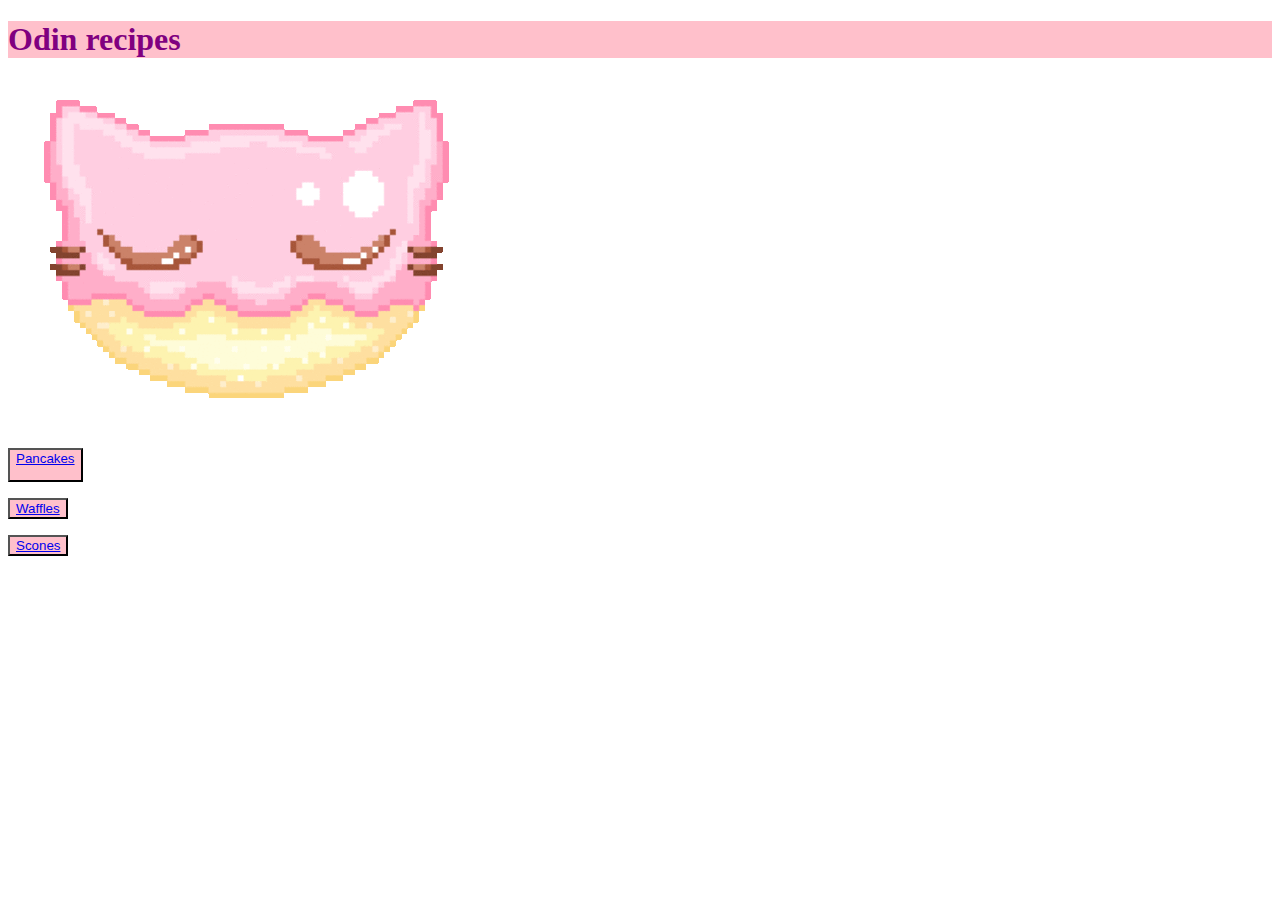
<file: index.html>
<!DOCTYPE html>
<html lang="en">
<head>
    <meta charset="UTF-8">
    <meta http-equiv="X-UA-Compatible" content="IE=edge">
    <meta name="viewport" content="width=device-width, initial-scale=1.0">
    <title class="title">Desserts</title>
    <link rel="stylesheet" href="./style.css">
</head>
<body>
    <h1 class="title">Odin recipes</h1>
    <img src="./Dessert.gif" alt="A cartoon dessert cat">
    <p><button class="pages"><a href="./recipes/pancakes.html">Pancakes</a></p></button></p>
    <p><button class="pages"><a href="./recipes/waffles.html">Waffles</a></button></p>
    <p><button class="pages"><a href="./recipes/scone.html">Scones</a></button</p>
</body>
</html>
</file>
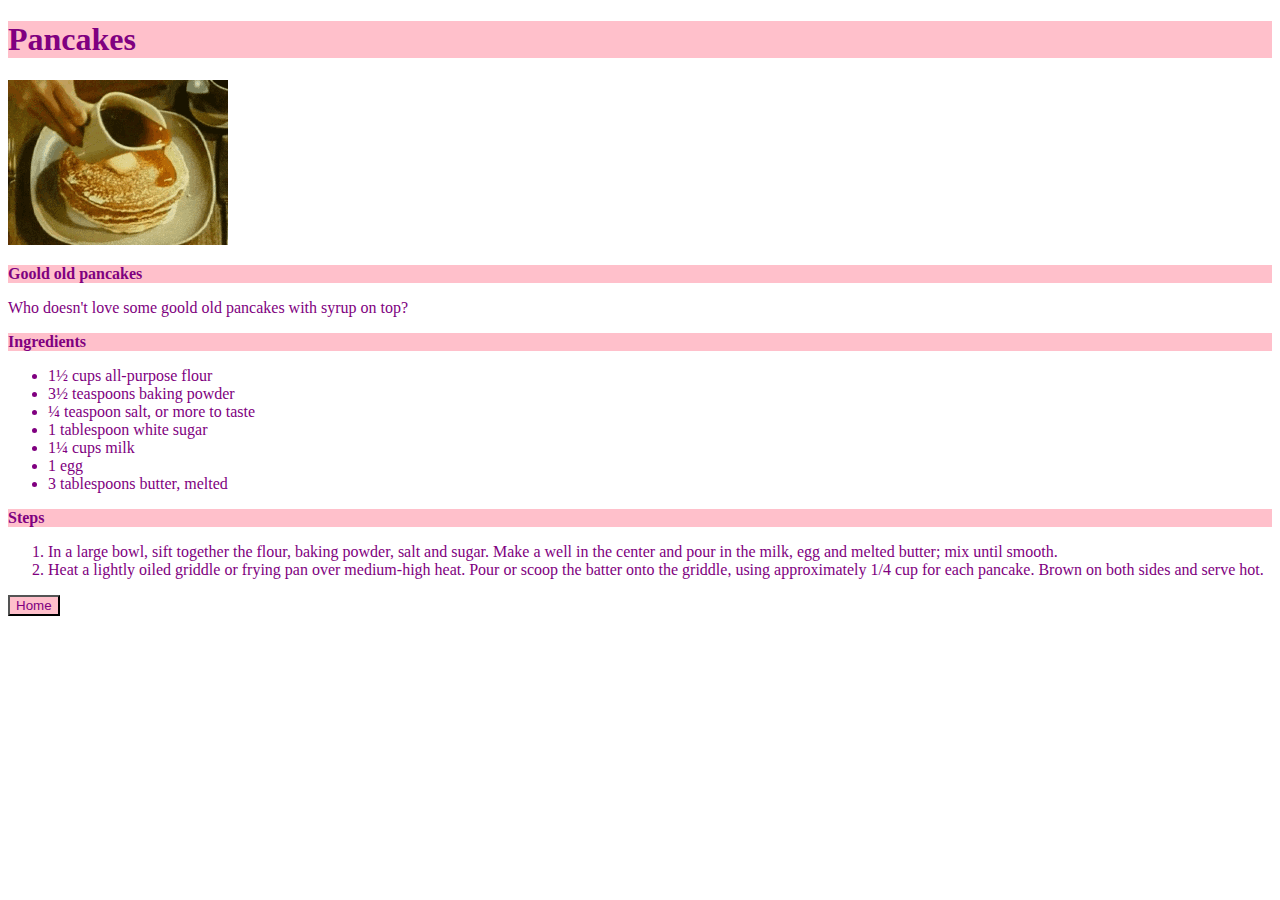
<file: recipes/pancakes.html>
<!DOCTYPE html>
<html lang="en">
<head>
    <meta charset="UTF-8">
    <meta http-equiv="X-UA-Compatible" content="IE=edge">
    <meta name="viewport" content="width=device-width, initial-scale=1.0">
    <title>Pancakes</title>
    <link rel="stylesheet" href="../style.css">
</head>
<body>
   <h1 class="title">Pancakes</h1> 
   <img src="../recipes/pancakes-syrup.gif" alt="Pancakes with syrup on top">
   <p class="title"><strong>Goold old pancakes</strong></p>
   <p class="text">Who doesn't love some goold old pancakes with syrup on top?</p>
   
   <p class="title"><strong>Ingredients</strong></p>
   <ul class="text"> 
       <li>1½ cups all-purpose flour</li>
       <li>3½ teaspoons baking powder </li>
       <li>¼ teaspoon salt, or more to taste </li>
       <li>1 tablespoon white sugar </li>
       <li>1¼ cups milk </li>
       <li> 1 egg </li>
       <li>3 tablespoons butter, melted </li>
   </ul>

<p class="title"><strong>Steps</strong></p>
       <ol class="text">
           <li>In a large bowl, sift together the flour, baking powder, salt and sugar. Make a well in the center and pour in the milk, egg and melted butter; mix until smooth.</li>
          
           <li>Heat a lightly oiled griddle or frying pan over medium-high heat. Pour or scoop the batter onto the griddle, using approximately 1/4 cup for each pancake. Brown on both sides and serve hot.</li>

       </ol>
       <a href="../index.html"><button class="pages">Home</button></a> 


</body>
</html>
</file>
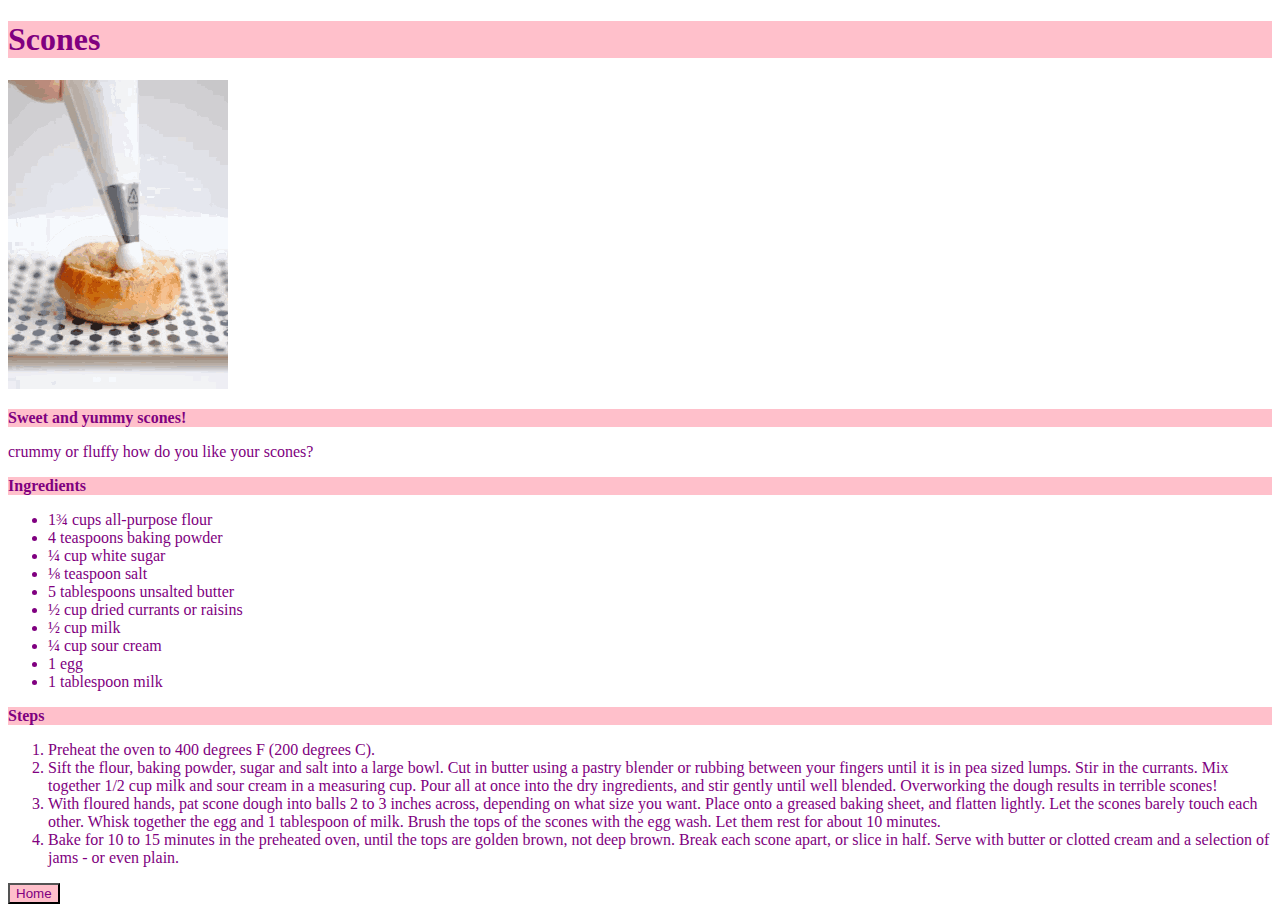
<file: recipes/scone.html>
<!DOCTYPE html>
<html lang="en">
<head>
    <meta charset="UTF-8">
    <meta http-equiv="X-UA-Compatible" content="IE=edge">
    <meta name="viewport" content="width=<device-width>, initial-scale=1.0">
    <title>Scones</title>
    <link rel="stylesheet" href="./style.css">
</head>
<body>
    <h1 class="title">Scones</h1>
    <img src="./Scone.gif" alt="Fluffy scone with cream and jam">
    <p class="title"><strong>Sweet and yummy scones!</strong></p>
    <p class="text">crummy or fluffy how do you like your scones?</p>
    <p class="title"><strong>Ingredients</strong></p>
    <ul class="text">
        <li>1¾ cups all-purpose flour </li>
        <li>4 teaspoons baking powder </li>
        <li>¼ cup white sugar </li>
        <li>⅛ teaspoon salt </li>
        <li>5 tablespoons unsalted butter </li>
        <li>½ cup dried currants or raisins </li>
        <li>½ cup milk</li>
        <li>¼ cup sour cream </li>
        <li>1 egg </li>
        <li>1 tablespoon milk </li>
    </ul>
        <p class="title"><strong>Steps</strong></p>
        <ol class="text">
            <li>Preheat the oven to 400 degrees F (200 degrees C).</li>
            <li>Sift the flour, baking powder, sugar and salt into a large bowl. Cut in butter using a pastry blender or rubbing between your fingers until it is in pea sized lumps. Stir in the currants. Mix together 1/2 cup milk and sour cream in a measuring cup. Pour all at once into the dry ingredients, and stir gently until well blended. Overworking the dough results in terrible scones!</li>
            <li>With floured hands, pat scone dough into balls 2 to 3 inches across, depending on what size you want. Place onto a greased baking sheet, and flatten lightly. Let the scones barely touch each other. Whisk together the egg and 1 tablespoon of milk. Brush the tops of the scones with the egg wash. Let them rest for about 10 minutes.</li>
            <li>Bake for 10 to 15 minutes in the preheated oven, until the tops are golden brown, not deep brown. Break each scone apart, or slice in half. Serve with butter or clotted cream and a selection of jams - or even plain.</li>
        </ol>
        <a href="../index.html"><button class="pages">Home</button></a>
</body>
</html>
</file>
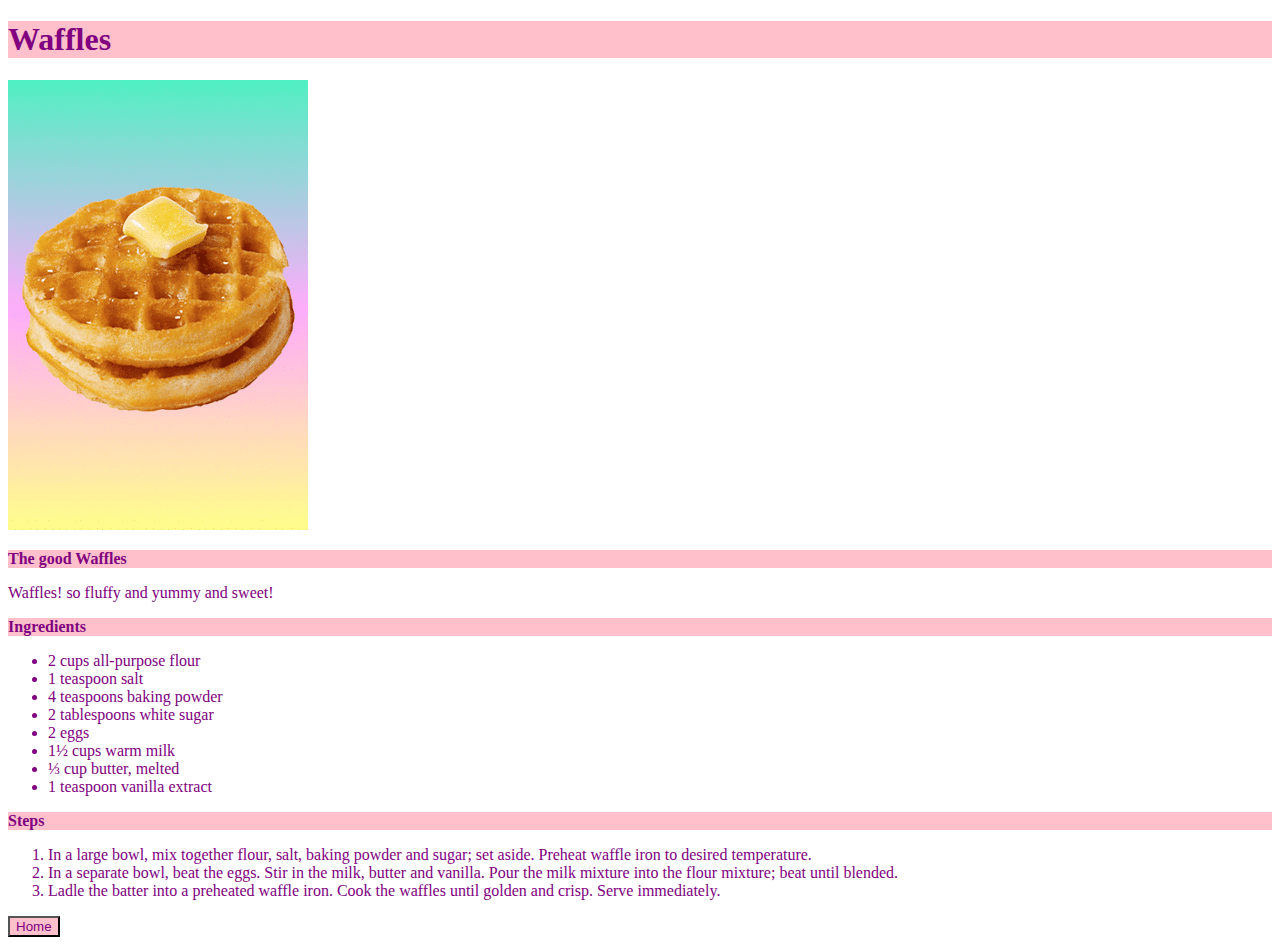
<file: recipes/waffles.html>
<!DOCTYPE html>
<html lang="en">
<head>
    <meta charset="UTF-8">
    <meta http-equiv="X-UA-Compatible" content="IE=edge">
    <meta name="viewport" content="width=, initial-scale=1.0">
    <title>Waffles</title>
    <link rel="stylesheet" href="./style.css">
</head>
<body>
    <h1 class="title">Waffles</h1>
    <img src="./Waffles.gif" alt="Waffles on a plate">
    <p class="title"><strong>The good Waffles</strong></p>
        <p class="text">Waffles! so fluffy and yummy and sweet!</p>
        <p class="title"><strong>Ingredients</strong></p>
        <ul class="text">
            <li>2 cups all-purpose flour </li>
            <li>1 teaspoon salt </li>
            <li>4 teaspoons baking powder </li>
            <li>2 tablespoons white sugar </li>
            <li>2 eggs </li>
            <li>1½ cups warm milk </li>
            <li>⅓ cup butter, melted </li>
            <li>1 teaspoon vanilla extract </li>
        </ul>
        <p class="title"><strong>Steps</strong></p>
        <ol class="text">
            <li>In a large bowl, mix together flour, salt, baking powder and sugar; set aside. Preheat waffle iron to desired temperature.</li>
            <li>In a separate bowl, beat the eggs. Stir in the milk, butter and vanilla. Pour the milk mixture into the flour mixture; beat until blended.</li>
            <li>Ladle the batter into a preheated waffle iron. Cook the waffles until golden and crisp. Serve immediately.</li>
        </ol>
        <a href="../index.html"><button class="pages">Home</button></a>
</body>
</html>
</file>
<file: style.css>
.title {
    background-color: pink;
    color: purple;
}
.pages {
    background-color: pink;
    color: purple;
}
.text{
    color: purple;
}
</file>
<file: recipes/style.css>
.title {
    background-color: pink;
    color: purple;
}
.pages {
    background-color: pink;
    color: purple;
}
.text{
    color: purple;
}
</file>
